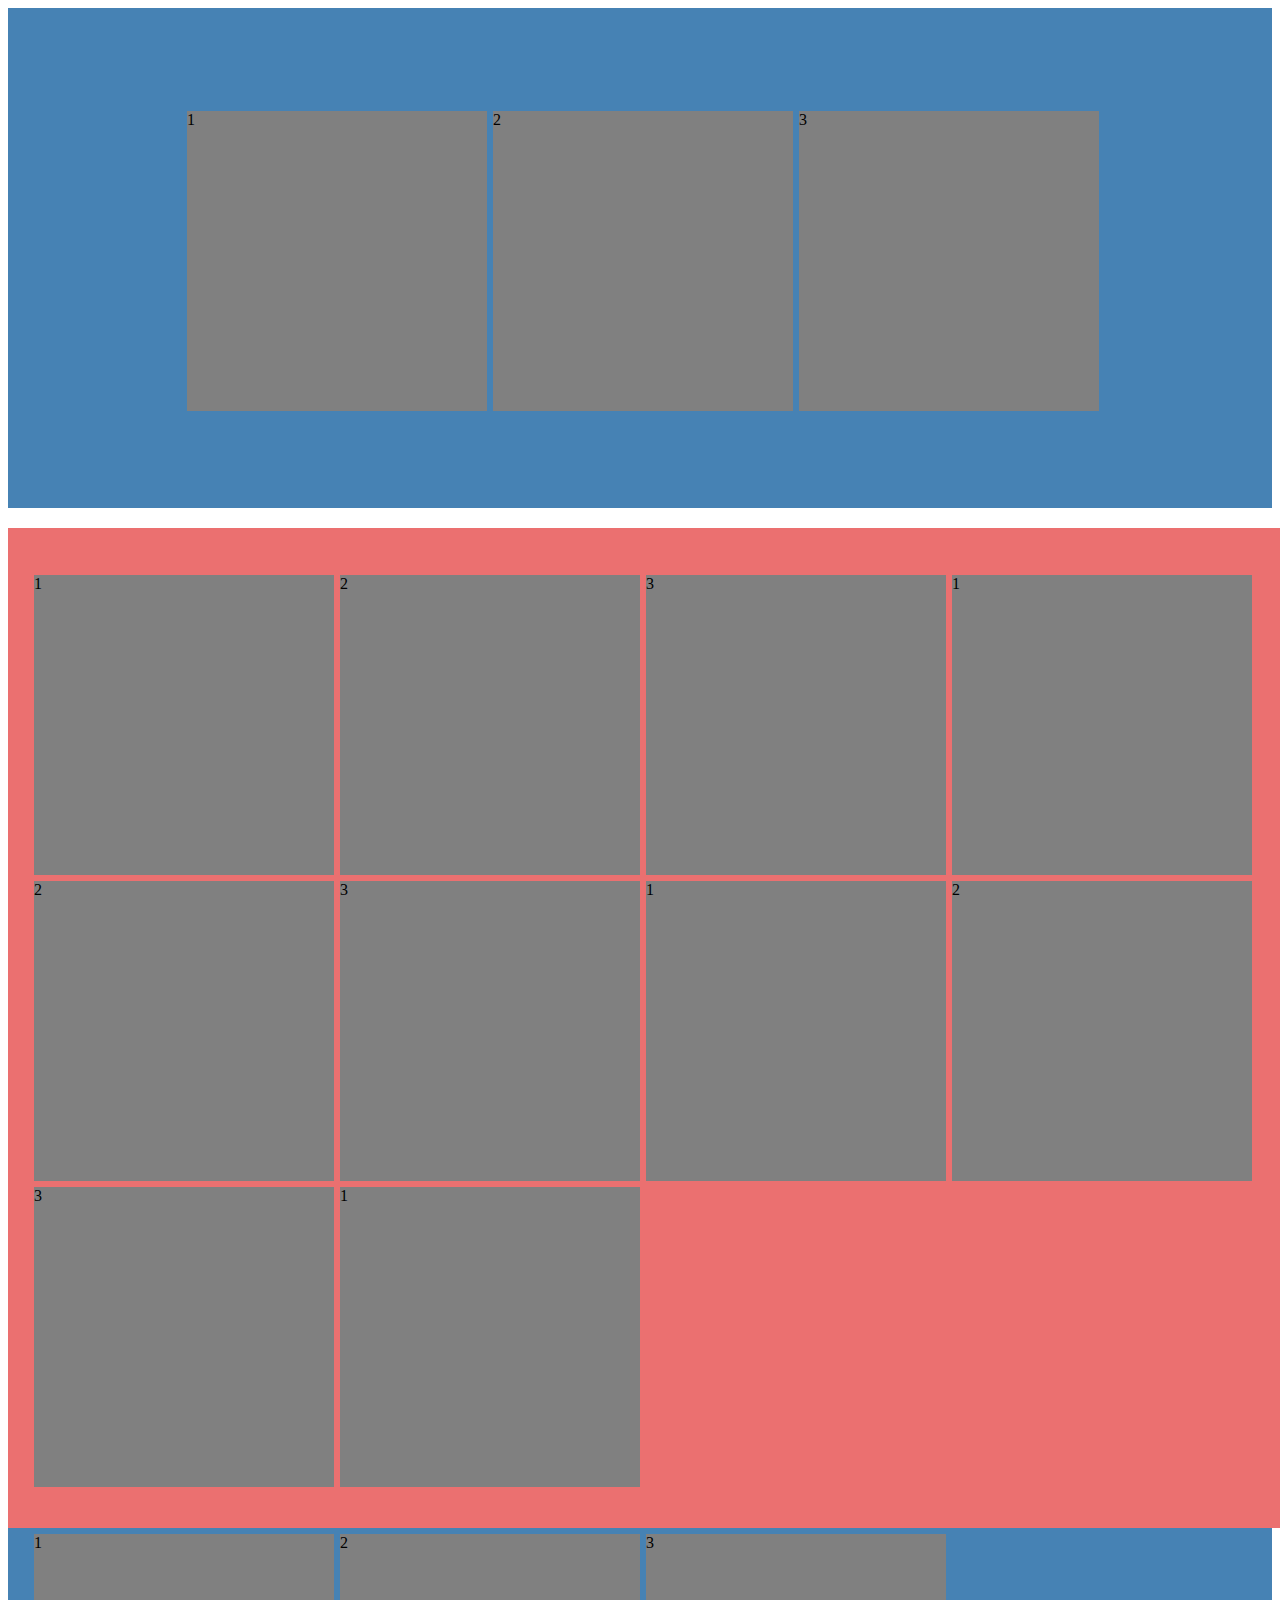
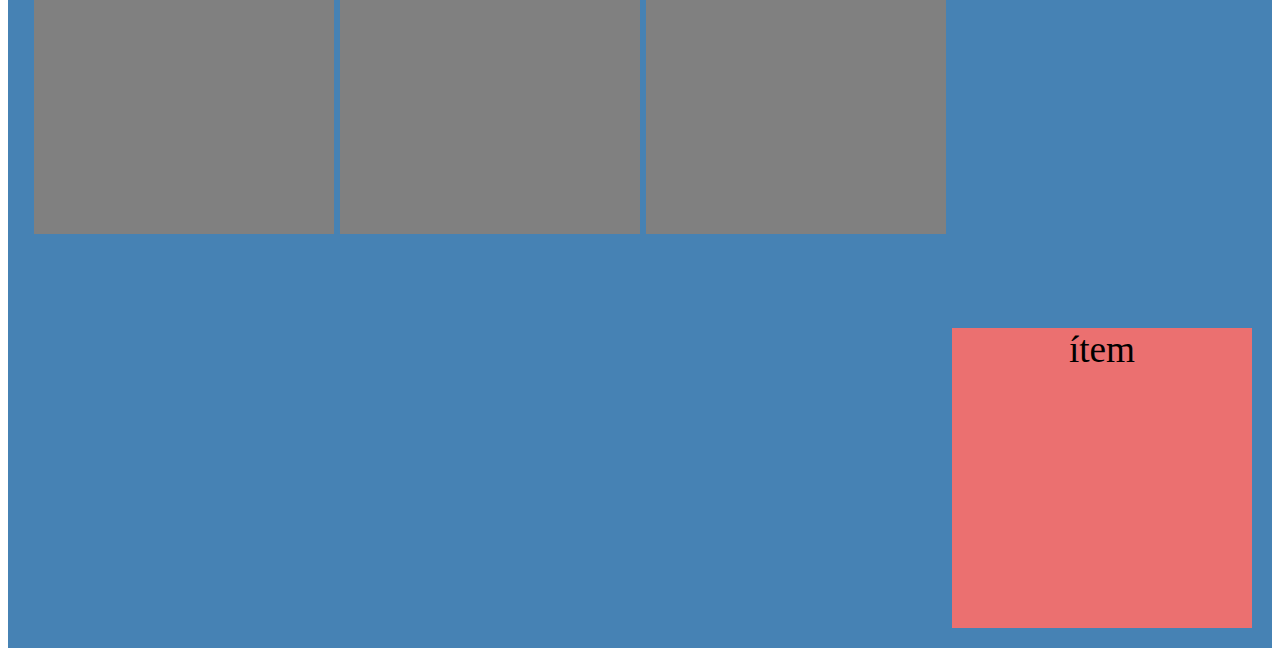
<file: flex/index.html>
<!DOCTYPE html>
<html lang="en">
    <head>
        <meta charset="UTF-8">
        <meta name="viewport" content="width=device-width, initial-scale=1.0">
        <link rel="stylesheet" href="css/style.css">
        <title>Flex CSS</title>
    </head>
    <body>
        <div class="container"> <!-- Flex container -->

            <div class="item item-1">1</div> <!-- Flex items -->
            <div class="item item-2">2</div>
            <div class="item item-3">3</div>

        </div>

        <div class="container_2"> <!-- Flex container -->

            <div class="item item-1">1</div> <!-- Flex items -->
            <div class="item item-2">2</div>
            <div class="item item-3">3</div>
            <div class="item item-1">1</div> <!-- Flex items -->
            <div class="item item-2">2</div>
            <div class="item item-3">3</div>
            <div class="item item-1">1</div> <!-- Flex items -->
            <div class="item item-2">2</div>
            <div class="item item-3">3</div>
            <div class="item item-1">1</div> <!-- Flex items -->

        </div>

        <div class="container_3"> <!-- Flex container -->

            <div class="item item-1">1</div> <!-- Flex items -->
            <div class="item item-2">2</div>
            <div class="item item-3">3</div>
            <div class="item item-4">ítem</div>

        </div>

    </body>
</html>
</file>
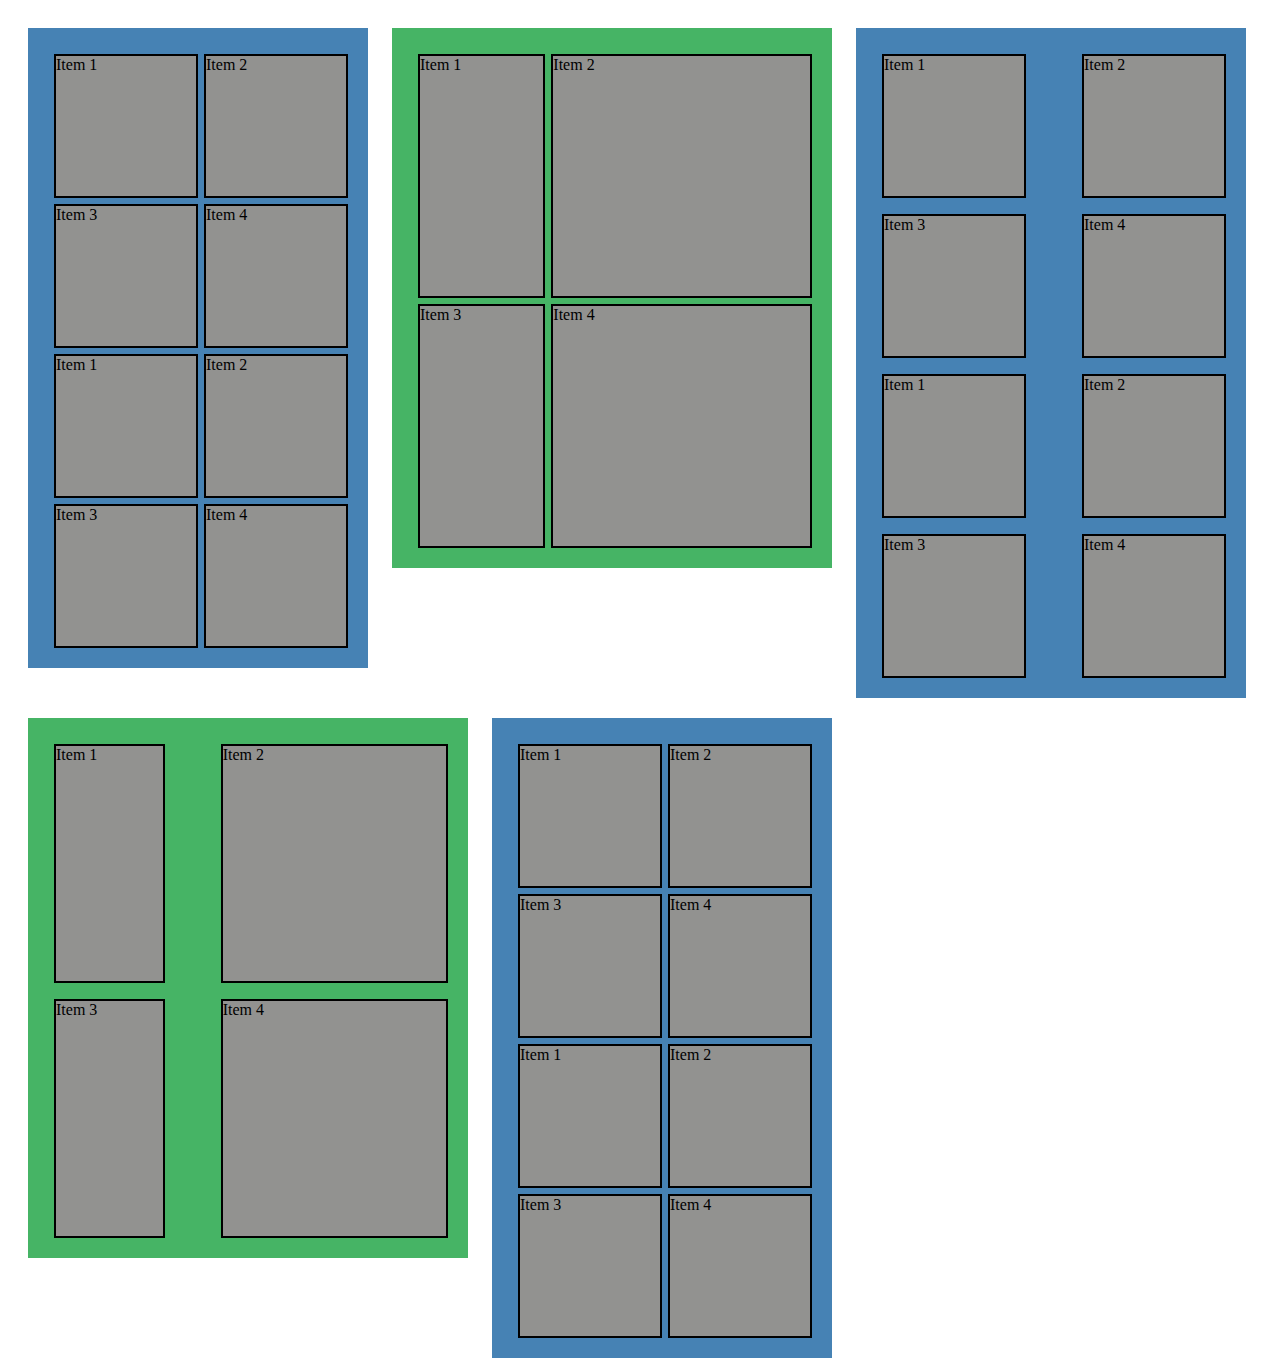
<file: grid/index.html>
<!DOCTYPE html>
<html lang="en">
    <head>
        <meta charset="UTF-8">
        <meta name="viewport" content="width=device-width, initial-scale=1.0">
        <link rel="stylesheet" href="css/style.css">
        <title>Grid CSS</title>
    </head>
    <body>
        <div class="grid"> <!-- contenedor -->

            <!-- cada uno de los ítems del grid -->
            <div class="item item-1">Item 1</div>
            <div class="item item-2">Item 2</div>
            <div class="item item-3">Item 3</div>
            <div class="item item-4">Item 4</div>
            <!-- cada uno de los ítems del grid -->
            <div class="item item-1">Item 1</div>
            <div class="item item-2">Item 2</div>
            <div class="item item-3">Item 3</div>
            <div class="item item-4">Item 4</div>
            
            

        </div>

        <div class="grid_3"> <!-- contenedor -->

            <!-- cada uno de los ítems del grid -->
            <div class="item item-1">Item 1</div>
            <div class="item item-2">Item 2</div>
            <div class="item item-3">Item 3</div>
            <div class="item item-4">Item 4</div>

        </div>
        <div class="grid_4"> <!-- contenedor -->

            <!-- cada uno de los ítems del grid -->
            <div class="item item-1">Item 1</div>
            <div class="item item-2">Item 2</div>
            <div class="item item-3">Item 3</div>
            <div class="item item-4">Item 4</div>
            <!-- cada uno de los ítems del grid -->
            <div class="item item-1">Item 1</div>
            <div class="item item-2">Item 2</div>
            <div class="item item-3">Item 3</div>
            <div class="item item-4">Item 4</div>
            
            

        </div>

        <div class="grid_2"> <!-- contenedor -->

            <!-- cada uno de los ítems del grid -->
            <div class="item item-1">Item 1</div>
            <div class="item item-2">Item 2</div>
            <div class="item item-3">Item 3</div>
            <div class="item item-4">Item 4</div>

        </div>
        <div class="grid"> <!-- contenedor -->

            <!-- cada uno de los ítems del grid -->
            <div class="item item-1">Item 1</div>
            <div class="item item-2">Item 2</div>
            <div class="item item-3">Item 3</div>
            <div class="item item-4">Item 4</div>
            <!-- cada uno de los ítems del grid -->
            <div class="item item-1">Item 1</div>
            <div class="item item-2">Item 2</div>
            <div class="item item-3">Item 3</div>
            <div class="item item-4">Item 4</div>
            
            

        </div>

    </body>
</html>
</file>
<file: flex/css/style.css>
.container{
    display: flex;
    flex-direction: row;
    flex-wrap: wrap;
    row-gap: 30px;
    /*Alineación de elementos*/
    justify-content: center;
    align-content: center;

    background: steelblue;
    
    height: 500px;

}

.item{
    background-color: grey;
    height:300px ;
    width: 300px;
    margin-left: 6px;
    margin-top: 6px;
}

.container_2 {
    margin-top: 20px;
    padding-left: 20px;
    background: #eb7070;
    display: flex;
    width: 100%;
    height: 1000px;
    flex-wrap: wrap;
    
    align-content: center;
    

}


.container_3{
    display: flex;
    flex-direction: row;
    flex-wrap: wrap;
    row-gap: 30px;
    /*Alineación de elementos*/
    justify-content: center;
    align-items: start;

    background: steelblue;
    
    height: 700px;
    padding-bottom: 20px;

}

.item-4{
    background-color: #eb7070;
    font-size: 2.33em;
    text-align: center;
    align-self: flex-end;
    
    
}
</file>
<file: grid/css/style.css>
.grid{
    display: inline-grid;
    /*grid-template-columns: 150px 150px;*/
    grid-template-columns: repeat(2, 150px);
    /*grid-template-rows: 150px 150px 150px 150px;*/
    grid-template-rows: repeat(4, 150px);
    background: steelblue;
    padding: 20px;
    height:100%;
    margin-left: 20px;
    margin-top: 20px;
}

.grid_2{
    display: inline-grid;
    grid-template-columns: 1fr 2fr;/*El valor de 1fr (una fracción) en CSS Grid 
    depende del espacio disponible en el contenedor. */
    grid-template-rows: 2fr 2fr;
    background: rgb(70, 180, 101);
    padding: 20px;
    height:500px;
    width: 400px;
    margin-left: 20px;
    margin-top: 20px;
    /*Huecos en grid*/
    column-gap: 50px;
    row-gap: 10px;
}
.grid_3{
    display: inline-grid;
    grid-template-columns: 1fr 2fr;/*El valor de 1fr (una fracción) en CSS Grid 
    depende del espacio disponible en el contenedor. */
    grid-template-rows: 2fr 2fr;
    background: rgb(70, 180, 101);
    padding: 20px;
    height:500px;
    width: 400px;
    margin-left: 20px;
    margin-top: 20px;
    
}

.grid_4{
    display: inline-grid;
    /*grid-template-columns: 150px 150px;*/
    grid-template-columns: repeat(2, 150px);
    /*grid-template-rows: 150px 150px 150px 150px;*/
    grid-template-rows: repeat(4, 150px);
    background: steelblue;
    padding: 20px;
    height:100%;
    margin-left: 20px;
    margin-top: 20px;
    /*Huecos en grid*/
    column-gap: 50px;
    row-gap: 10px;
}
.item{
    background-color: rgb(146, 146, 144);
    margin-left: 6px;
    margin-top: 6px;
    border: 2px solid black;
}
</file>
